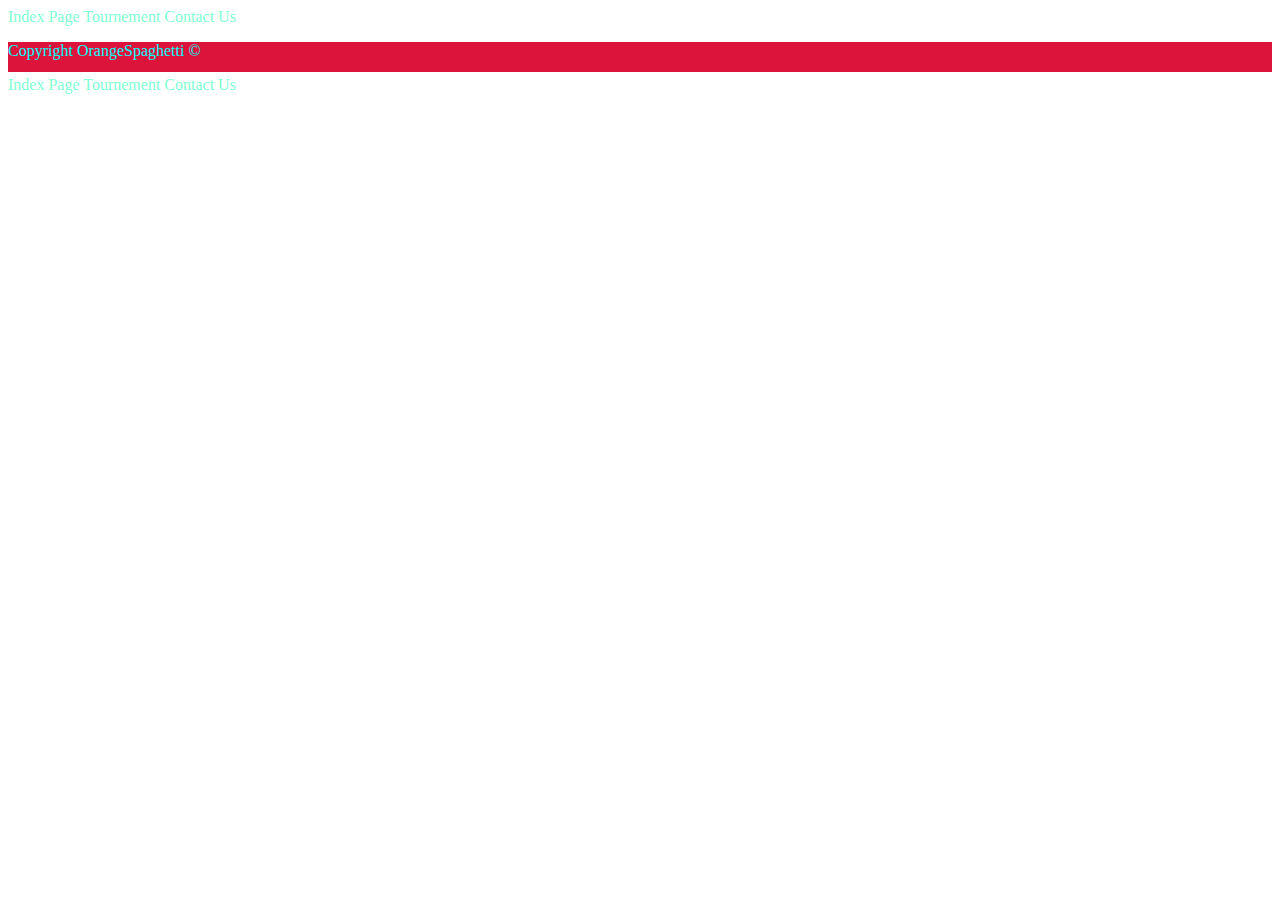
<file: Week4_classAsssignment/index.html>
<!DOCTYPE html>
<html lang="en">
  <head>
    <meta charset="UTF-8" />
    <meta name="viewport" content="width=device-width, initial-scale=1.0" />
    <title>Index Page</title>
    <link rel="stylesheet" href="styles.css" />
  </head>
  <body>
    <header>
      <a href="index.html">Index Page</a>
      <a href="tournement.html">Tournement</a>
      <a href="contact.html">Contact Us</a>
    </header>
    <footer>
      <p>Copyright OrangeSpaghetti &copy;</p>

      <a href="index.html">Index Page</a>
      <a href="tournement.html">Tournement</a>
      <a href="contact.html">Contact Us</a>
    </footer>
  </body>
</html>
</file>
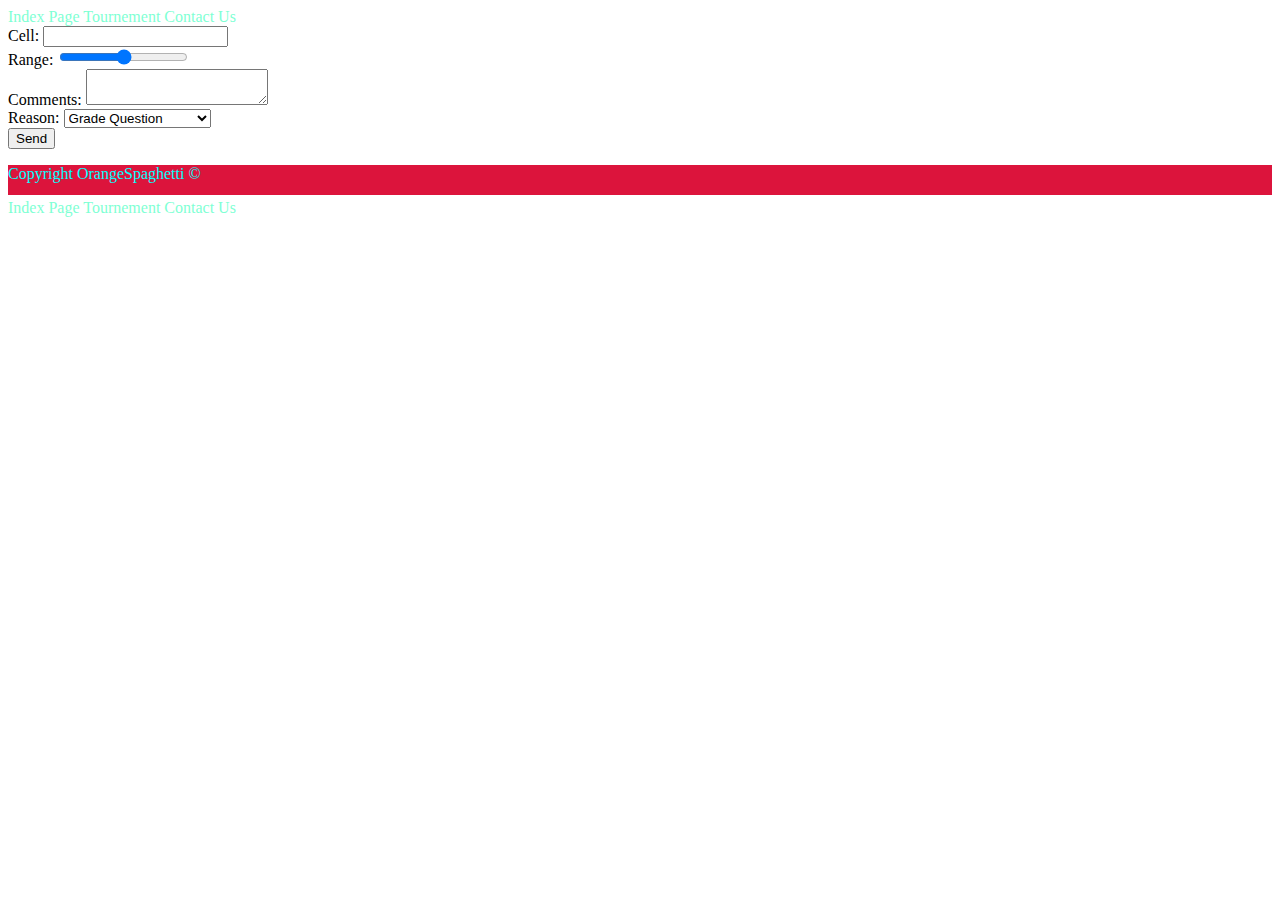
<file: Week4_classAsssignment/contact.html>
<!DOCTYPE html>
<html lang="en">
  <head>
    <meta charset="UTF-8" />
    <meta name="viewport" content="width=device-width, initial-scale=1.0" />
    <title>Contact</title>
    <link rel="stylesheet" href="styles.css" />
  </head>
  <body>
    <header>
      <a href="index.html">Index Page</a>
      <a href="tournement.html">Tournement</a>
      <a href="contact.html">Contact Us</a>
    </header>

    <form action="formPost.html" method="get">
      <div class="formfield">
        <label for="phone">Cell:</label>
        <input type="tel" name="phone" id="phone" />
      </div>

      <div class="formfield">
        <label for="range">Range:</label>
        <input type="range" name="range" id="range" min="0" max="30" />
      </div>

      <div class="formfield">
        <label for="comments">Comments:</label>
        <textarea name="comments" id="comments"></textarea>
      </div>

      <div class="formfield">
        <label for="reason">Reason:</label>
        <select name="reason" id="reason">
          <option value="Grade Question">Grade Question</option>
          <option value="Attendance Question">Attendance Question</option>
        </select>
      </div>

      <div class="formfield">
        <input type="submit" value="Send" />
      </div>
    </form>

    <footer>
      <p>Copyright OrangeSpaghetti &copy;</p>
      <a href="index.html">Index Page</a>
      <a href="tournement.html">Tournement</a>
      <a href="contact.html">Contact Us</a>
    </footer>
  </body>
</html>
</file>
<file: Week4_classAsssignment/styles.css>
p {
  color: aqua;
}
nav {
  height: 40px;
  background-color: blue;
}
a {
  text-decoration: none;
  color: aquamarine;
}
footer {
  height: 30px;
  background-color: crimson;
}
</file>
